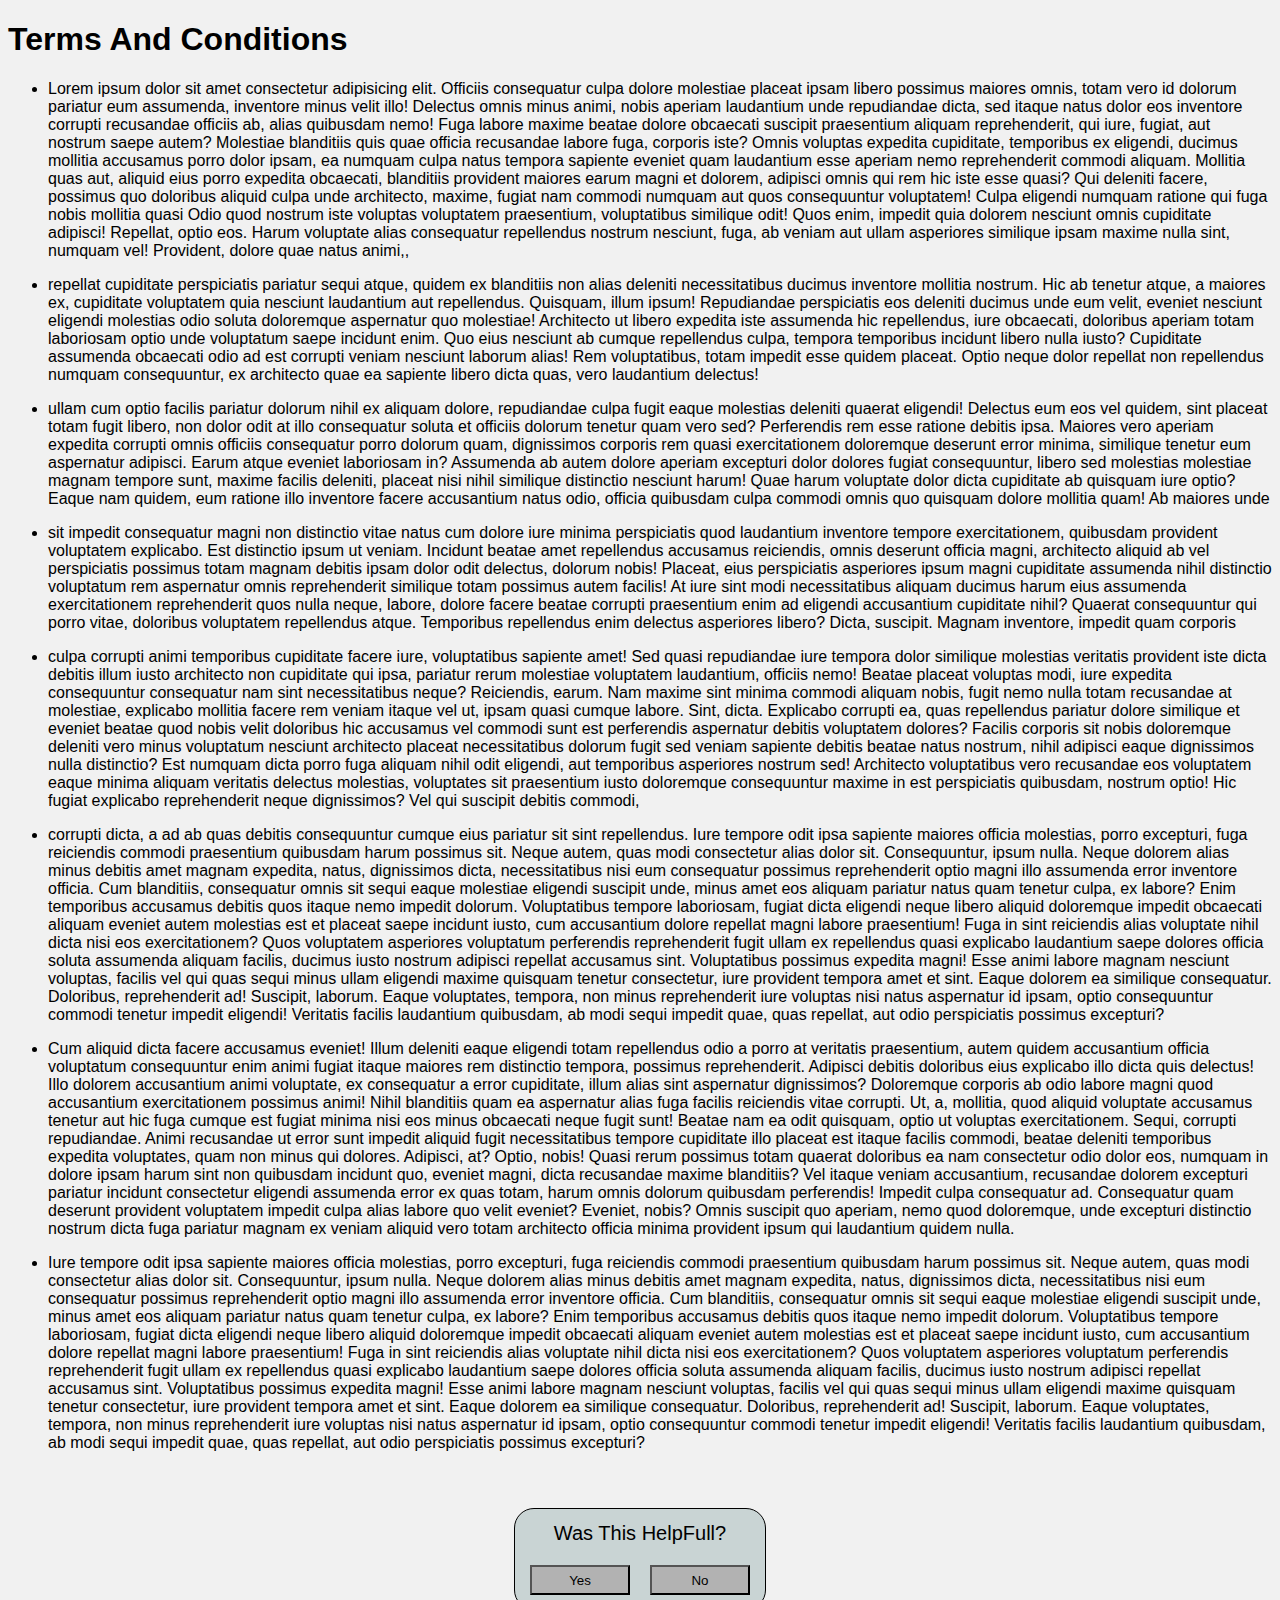
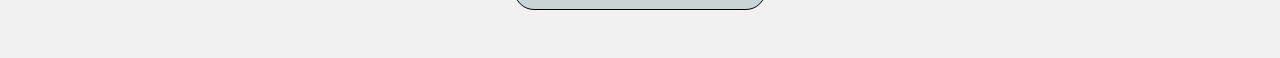
<file: tandc.html>
<!DOCTYPE html>
<html lang="en">

<head>
    <meta charset="UTF-8">
    <meta name="viewport" content="width=device-width, initial-scale=1.0">
    <title>Terms and Conditions</title>
    <style>
        body,
        html {
            background-color: #f1f1f1;
            font-family: 'Segoe UI', Tahoma, Geneva, Verdana, sans-serif;
        }

        .maincontainer {
            display: flex;
            justify-content: center;
            align-items: center;
        }

        .cont {
            display: flex;
            justify-content: center;
            align-items: center;
            flex-direction: column;
            width: 250px;
            height: 100px;
            border-radius: 20px;
            gap: 20px;
            background-color: rgb(201, 212, 212);
            margin: 40px;
            border: 1px solid black;
        }

        .text {
            font-size: 20px;
            font-weight: 450;
        }

        .mbtn {
            display: flex;
            justify-content: center;
            align-items: center;
            gap: 20px;
        }

        .btn {
            width: 100px;
            height: 30px;
            background-color: rgb(178, 178, 178);
        }
    </style>
</head>

<body>
    <div>
        <h1>Terms And Conditions</h1>
    </div>
    <ul>
        <li>
            Lorem ipsum dolor sit amet consectetur adipisicing elit. Officiis consequatur culpa dolore molestiae placeat
            ipsam libero possimus maiores omnis, totam vero id dolorum pariatur eum assumenda, inventore minus
            velit illo! Delectus omnis minus animi, nobis aperiam laudantium unde repudiandae dicta, sed itaque
            natus dolor eos inventore corrupti recusandae officiis ab, alias quibusdam nemo! Fuga labore maxime beatae
            dolore obcaecati suscipit praesentium aliquam reprehenderit, qui iure, fugiat, aut nostrum saepe autem?
            Molestiae blanditiis quis quae officia recusandae labore fuga, corporis iste? Omnis voluptas expedita
            cupiditate, temporibus ex eligendi, ducimus mollitia accusamus porro dolor ipsam, ea numquam culpa natus
            tempora sapiente eveniet quam laudantium esse aperiam nemo reprehenderit commodi aliquam. Mollitia quas aut,
            aliquid eius porro expedita obcaecati, blanditiis provident maiores earum magni et dolorem, adipisci omnis
            qui rem hic iste esse quasi? Qui deleniti facere, possimus quo doloribus aliquid culpa unde architecto,
            maxime, fugiat nam commodi numquam aut quos consequuntur voluptatem! Culpa eligendi numquam ratione qui fuga
            nobis mollitia quasi Odio quod nostrum iste voluptas voluptatem praesentium, voluptatibus similique
            odit! Quos enim, impedit quia dolorem nesciunt omnis cupiditate adipisci! Repellat, optio eos. Harum
            voluptate alias consequatur repellendus nostrum nesciunt, fuga, ab veniam aut ullam asperiores similique
            ipsam maxime nulla sint, numquam vel! Provident, dolore quae natus animi,,
        </li>
        <li>
            <p>repellat cupiditate perspiciatis pariatur sequi atque, quidem ex blanditiis non alias deleniti
                necessitatibus ducimus inventore mollitia nostrum. Hic ab tenetur atque, a maiores ex, cupiditate
                voluptatem quia nesciunt laudantium aut repellendus. Quisquam, illum ipsum! Repudiandae perspiciatis eos
                deleniti ducimus unde eum velit, eveniet nesciunt eligendi molestias odio soluta doloremque aspernatur
                quo molestiae! Architecto ut libero expedita iste assumenda hic repellendus, iure obcaecati, doloribus
                aperiam totam laboriosam optio unde voluptatum saepe incidunt enim. Quo eius nesciunt ab cumque
                repellendus culpa, tempora temporibus incidunt libero nulla iusto? Cupiditate assumenda obcaecati odio
                ad est corrupti veniam nesciunt laborum alias! Rem voluptatibus, totam impedit esse quidem placeat.
                Optio neque dolor repellat non repellendus numquam consequuntur, ex architecto quae ea sapiente libero
                dicta quas, vero laudantium delectus!</p>
        </li>
        <li>
            <p>ullam cum optio facilis pariatur dolorum nihil ex aliquam dolore, repudiandae culpa fugit eaque molestias
                deleniti quaerat eligendi! Delectus eum eos vel quidem, sint placeat totam fugit libero, non dolor odit
                at illo consequatur soluta et officiis dolorum tenetur quam vero sed? Perferendis rem esse ratione
                debitis ipsa. Maiores vero aperiam expedita corrupti omnis officiis consequatur porro dolorum quam,
                dignissimos corporis rem quasi exercitationem doloremque deserunt error minima, similique
                tenetur eum aspernatur adipisci. Earum atque eveniet laboriosam in? Assumenda ab autem dolore aperiam
                excepturi dolor dolores fugiat consequuntur, libero sed molestias molestiae magnam tempore sunt, maxime
                facilis deleniti, placeat nisi nihil similique distinctio nesciunt harum! Quae harum voluptate dolor
                dicta cupiditate ab quisquam iure optio? Eaque nam quidem, eum ratione illo inventore facere accusantium
                natus odio, officia quibusdam culpa commodi omnis quo quisquam dolore mollitia quam! Ab maiores unde
            </p>
        </li>
        <li>
            <p>sit impedit consequatur magni non distinctio vitae natus cum dolore iure minima perspiciatis quod
                laudantium inventore tempore exercitationem, quibusdam provident voluptatem explicabo. Est distinctio
                ipsum ut veniam. Incidunt beatae amet repellendus accusamus reiciendis, omnis deserunt officia magni,
                architecto aliquid ab vel perspiciatis possimus totam magnam debitis ipsam dolor odit delectus, dolorum
                nobis! Placeat, eius perspiciatis asperiores ipsum magni cupiditate assumenda nihil distinctio
                voluptatum rem aspernatur omnis reprehenderit similique totam possimus autem facilis! At iure sint modi
                necessitatibus aliquam ducimus harum eius assumenda exercitationem reprehenderit quos nulla neque,
                labore, dolore facere beatae corrupti praesentium enim ad eligendi accusantium cupiditate nihil? Quaerat
                consequuntur qui porro vitae, doloribus voluptatem repellendus atque. Temporibus repellendus enim
                delectus asperiores libero? Dicta, suscipit. Magnam inventore, impedit quam corporis </p>
        </li>
        <li>
            <p>culpa corrupti animi temporibus cupiditate facere iure, voluptatibus sapiente amet! Sed quasi repudiandae
                iure tempora dolor similique molestias veritatis provident iste dicta debitis illum iusto architecto non
                cupiditate qui ipsa, pariatur rerum molestiae voluptatem laudantium, officiis nemo! Beatae placeat
                voluptas modi, iure expedita consequuntur consequatur nam sint necessitatibus neque? Reiciendis, earum.
                Nam maxime sint minima commodi aliquam nobis, fugit nemo nulla totam recusandae at molestiae, explicabo
                mollitia facere rem veniam itaque vel ut, ipsam quasi cumque labore. Sint, dicta. Explicabo corrupti ea,
                quas repellendus pariatur dolore similique et eveniet beatae quod nobis velit doloribus hic accusamus
                vel commodi sunt est perferendis aspernatur debitis voluptatem dolores? Facilis corporis sit nobis
                doloremque deleniti vero minus voluptatum nesciunt architecto placeat necessitatibus dolorum fugit sed
                veniam sapiente debitis beatae natus nostrum, nihil adipisci eaque dignissimos nulla distinctio? Est
                numquam dicta porro fuga aliquam nihil odit eligendi, aut temporibus asperiores nostrum sed! Architecto
                voluptatibus vero recusandae eos voluptatem eaque minima aliquam veritatis delectus molestias,
                voluptates sit praesentium iusto doloremque consequuntur maxime in est perspiciatis quibusdam, nostrum
                optio! Hic fugiat explicabo reprehenderit neque dignissimos? Vel qui suscipit debitis commodi, </p>
        </li>
        <li>
            <p>corrupti dicta, a ad ab quas debitis consequuntur cumque eius pariatur sit sint repellendus. Iure tempore
                odit ipsa sapiente maiores officia molestias, porro excepturi, fuga reiciendis commodi praesentium
                quibusdam harum possimus sit. Neque autem, quas modi consectetur alias dolor sit. Consequuntur, ipsum
                nulla. Neque dolorem alias minus debitis amet magnam expedita, natus, dignissimos dicta, necessitatibus
                nisi eum consequatur possimus reprehenderit optio magni illo assumenda error inventore officia. Cum
                blanditiis, consequatur omnis sit sequi eaque molestiae eligendi suscipit unde, minus amet eos aliquam
                pariatur natus quam tenetur culpa, ex labore? Enim temporibus accusamus debitis quos itaque nemo impedit
                dolorum. Voluptatibus tempore laboriosam, fugiat dicta eligendi neque libero aliquid doloremque impedit
                obcaecati aliquam eveniet autem molestias est et placeat saepe incidunt iusto, cum accusantium dolore
                repellat magni labore praesentium! Fuga in sint reiciendis alias voluptate nihil dicta nisi eos
                exercitationem? Quos voluptatem asperiores voluptatum perferendis reprehenderit fugit ullam ex
                repellendus quasi explicabo laudantium saepe dolores officia soluta assumenda aliquam facilis, ducimus
                iusto nostrum adipisci repellat accusamus sint. Voluptatibus possimus expedita magni! Esse animi labore
                magnam nesciunt voluptas, facilis vel qui quas sequi minus ullam eligendi maxime quisquam tenetur
                consectetur, iure provident tempora amet et sint. Eaque dolorem ea similique consequatur. Doloribus,
                reprehenderit ad! Suscipit, laborum. Eaque voluptates, tempora, non minus reprehenderit iure voluptas
                nisi natus aspernatur id ipsam, optio consequuntur commodi tenetur impedit eligendi! Veritatis facilis
                laudantium quibusdam, ab modi sequi impedit quae, quas repellat, aut odio perspiciatis possimus
                excepturi? </p>
        </li>
        <li>
            <p>Cum aliquid dicta facere accusamus eveniet! Illum deleniti eaque eligendi totam repellendus odio a porro
                at veritatis praesentium, autem quidem accusantium officia voluptatum consequuntur enim animi fugiat
                itaque maiores rem distinctio tempora, possimus reprehenderit. Adipisci debitis doloribus eius explicabo
                illo dicta quis delectus! Illo dolorem accusantium animi voluptate, ex consequatur a error cupiditate,
                illum alias sint aspernatur dignissimos? Doloremque corporis ab odio labore magni quod accusantium
                exercitationem possimus animi! Nihil blanditiis quam ea aspernatur alias fuga facilis reiciendis vitae
                corrupti. Ut, a, mollitia, quod aliquid voluptate accusamus tenetur aut hic fuga cumque est fugiat
                minima nisi eos minus obcaecati neque fugit sunt! Beatae nam ea odit quisquam, optio ut voluptas
                exercitationem. Sequi, corrupti repudiandae. Animi recusandae ut error sunt impedit aliquid fugit
                necessitatibus tempore cupiditate illo placeat est itaque facilis commodi, beatae deleniti temporibus
                expedita voluptates, quam non minus qui dolores. Adipisci, at? Optio, nobis! Quasi rerum possimus totam
                quaerat doloribus ea nam consectetur odio dolor eos, numquam in dolore ipsam harum sint non quibusdam
                incidunt quo, eveniet magni, dicta recusandae maxime blanditiis? Vel itaque veniam accusantium,
                recusandae dolorem excepturi pariatur incidunt consectetur eligendi assumenda error ex quas totam, harum
                omnis dolorum quibusdam perferendis! Impedit culpa consequatur ad. Consequatur quam deserunt provident
                voluptatem impedit culpa alias labore quo velit eveniet? Eveniet, nobis? Omnis suscipit quo aperiam,
                nemo quod doloremque, unde excepturi distinctio nostrum dicta fuga pariatur magnam ex veniam aliquid
                vero totam architecto officia minima provident ipsum qui laudantium quidem nulla.</p>
        </li>
        <li>
            <p> Iure tempore
                odit ipsa sapiente maiores officia molestias, porro excepturi, fuga reiciendis commodi praesentium
                quibusdam harum possimus sit. Neque autem, quas modi consectetur alias dolor sit. Consequuntur, ipsum
                nulla. Neque dolorem alias minus debitis amet magnam expedita, natus, dignissimos dicta, necessitatibus
                nisi eum consequatur possimus reprehenderit optio magni illo assumenda error inventore officia. Cum
                blanditiis, consequatur omnis sit sequi eaque molestiae eligendi suscipit unde, minus amet eos aliquam
                pariatur natus quam tenetur culpa, ex labore? Enim temporibus accusamus debitis quos itaque nemo impedit
                dolorum. Voluptatibus tempore laboriosam, fugiat dicta eligendi neque libero aliquid doloremque impedit
                obcaecati aliquam eveniet autem molestias est et placeat saepe incidunt iusto, cum accusantium dolore
                repellat magni labore praesentium! Fuga in sint reiciendis alias voluptate nihil dicta nisi eos
                exercitationem? Quos voluptatem asperiores voluptatum perferendis reprehenderit fugit ullam ex
                repellendus quasi explicabo laudantium saepe dolores officia soluta assumenda aliquam facilis, ducimus
                iusto nostrum adipisci repellat accusamus sint. Voluptatibus possimus expedita magni! Esse animi labore
                magnam nesciunt voluptas, facilis vel qui quas sequi minus ullam eligendi maxime quisquam tenetur
                consectetur, iure provident tempora amet et sint. Eaque dolorem ea similique consequatur. Doloribus,
                reprehenderit ad! Suscipit, laborum. Eaque voluptates, tempora, non minus reprehenderit iure voluptas
                nisi natus aspernatur id ipsam, optio consequuntur commodi tenetur impedit eligendi! Veritatis facilis
                laudantium quibusdam, ab modi sequi impedit quae, quas repellat, aut odio perspiciatis possimus
                excepturi? </p>
        </li>
    </ul>
    <div class="maincontainer">
        <div class="cont">
            <div class="text">Was This HelpFull?</div>
            <div class="mbtn">
                <div><button class="btn">Yes</button></div>
                <div><button class="btn">No</button></div>
            </div>
        </div>
    </div>
</body>

</html>
</file>
